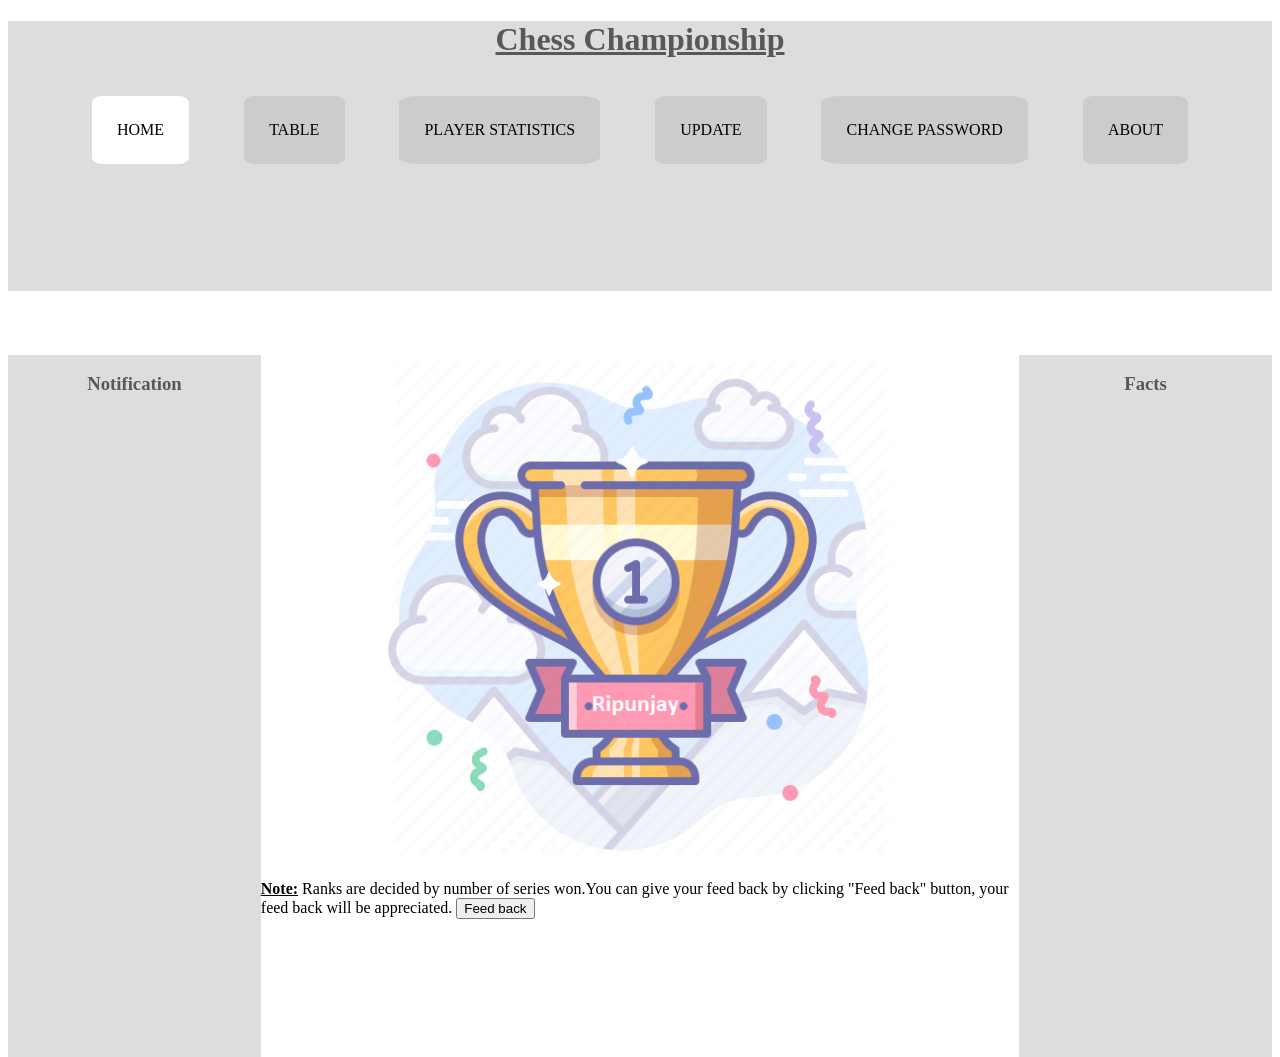
<file: index.html>
<!doctype html>
<html>
<head>
<title>Chess Championship</title>
<link rel="stylesheet" href="css/chessstyle.css">
<link rel="icon" href="image/chessknight.png">
</head>
<body>
<header>
<h1><b><u>Chess Championship</u></b></h1>
<nav>
	<a id="active" href="Chess.html">HOME</a>
	<a href="Table.html">TABLE</a>
	<a href="Stat.html">PLAYER STATISTICS</a>
	<a href="Update.html">UPDATE</a>
	<a href="Change.html">CHANGE PASSWORD</a>
	<a href="About.html">ABOUT</a>
</nav>
</header>
<section>
	<aside id="left"><p><h1><b>Notification</b></h1></p></aside>
	<img src="image/Ripunjay.png">
	<aside id="right"><p><h1><b>Facts</b></h1></p></aside>
</section>
</body>
<footer>
	<p><b><u>Note:</u></b> Ranks are decided by number of series won.You can give your feed back by clicking "Feed back" button, your feed back will be appreciated. <a href="mailto:ripunjaypal2@gmail.com"><button>Feed back</button></a>
	</p>
</footer>
</html>
</file>
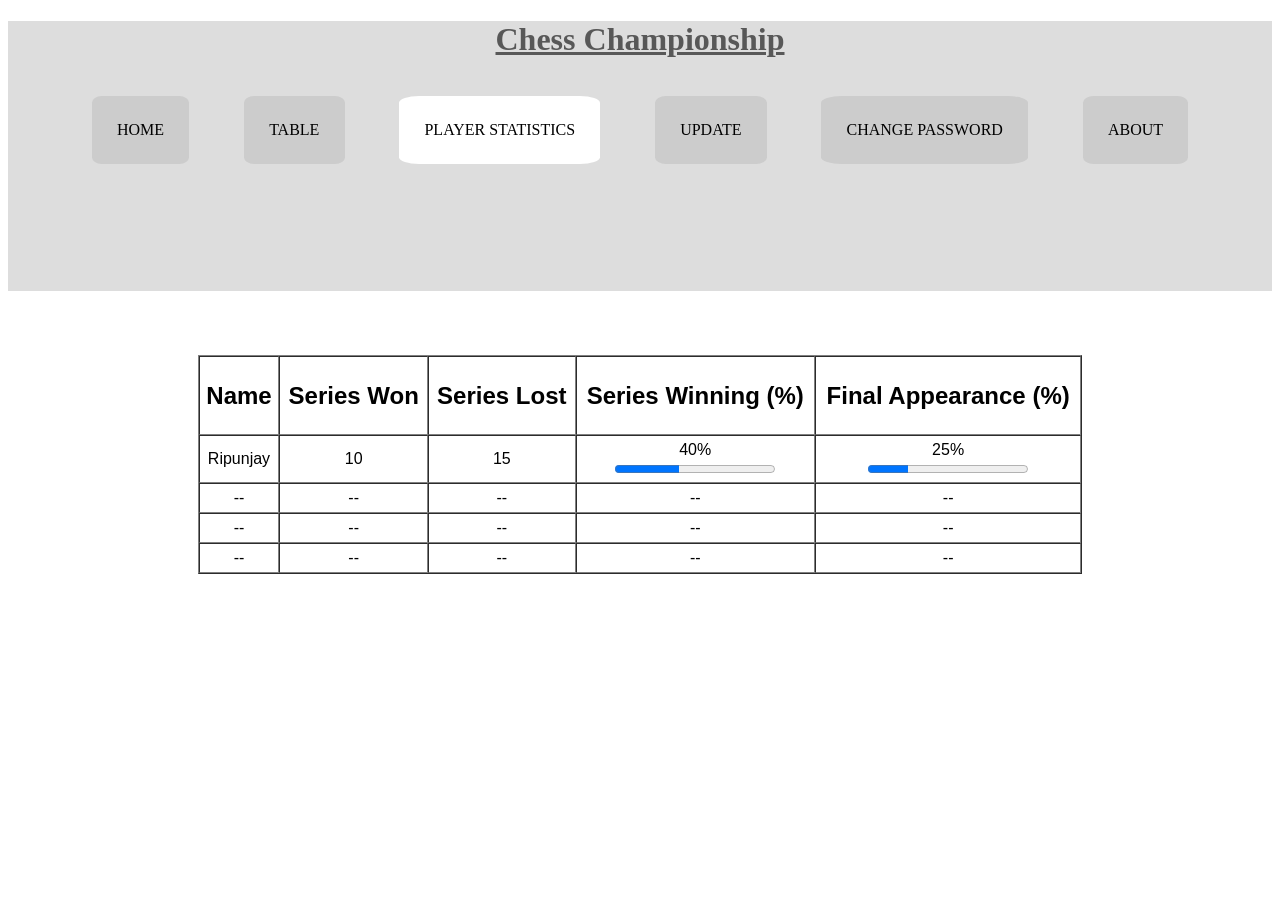
<file: Stat.html>
<!doctype html>
<html>
<head>
<title>Player Statistics</title>
<link rel="stylesheet" href="css/chessstyle.css">
<link rel="icon" href="image/chessknight.png">
</head>
<body>
<header>
<h1><b><u>Chess Championship</u></b></h1>
<nav>
	<a href="index.html">HOME</a>
	<a href="Table.html">TABLE</a>
	<a id="active" href="Stat.html">PLAYER STATISTICS</a>
	<a href="Update.html">UPDATE</a>
	<a href="Change.html">CHANGE PASSWORD</a>
	<a href="About.html">ABOUT</a>
</nav>
</header>
<table border="solid" align="center" cellspacing="0px" cellpadding="5%">
	<tr>
		<th><h2>Name</h2></th>
		<th><h2>Series Won</h2></th>
		<th><h2>Series Lost</h2></th>
		<th><h2>Series Winning (%)</h2></th>
		<th><h2>Final Appearance (%)</h2></th>
	</tr>
	<tr>
		<td>Ripunjay</td>
		<td>10</td>
		<td>15</td>
		<td>40%<br><progress value="40" max="100"></td>
		<td>25%<br><progress value="25" max="100"></td>
	</tr>
	<tr>
		<td>--</td>
		<td>--</td>
		<td>--</td>
		<td>--</td>
		<td>--</td>
	</tr>
	<tr>
		<td>--</td>
		<td>--</td>
		<td>--</td>
		<td>--</td>
		<td>--</td>
	</tr>
	<tr>
		<td>--</td>
		<td>--</td>
		<td>--</td>
		<td>--</td>
		<td>--</td>
	</tr>
</table>
</body>
</html>
</file>
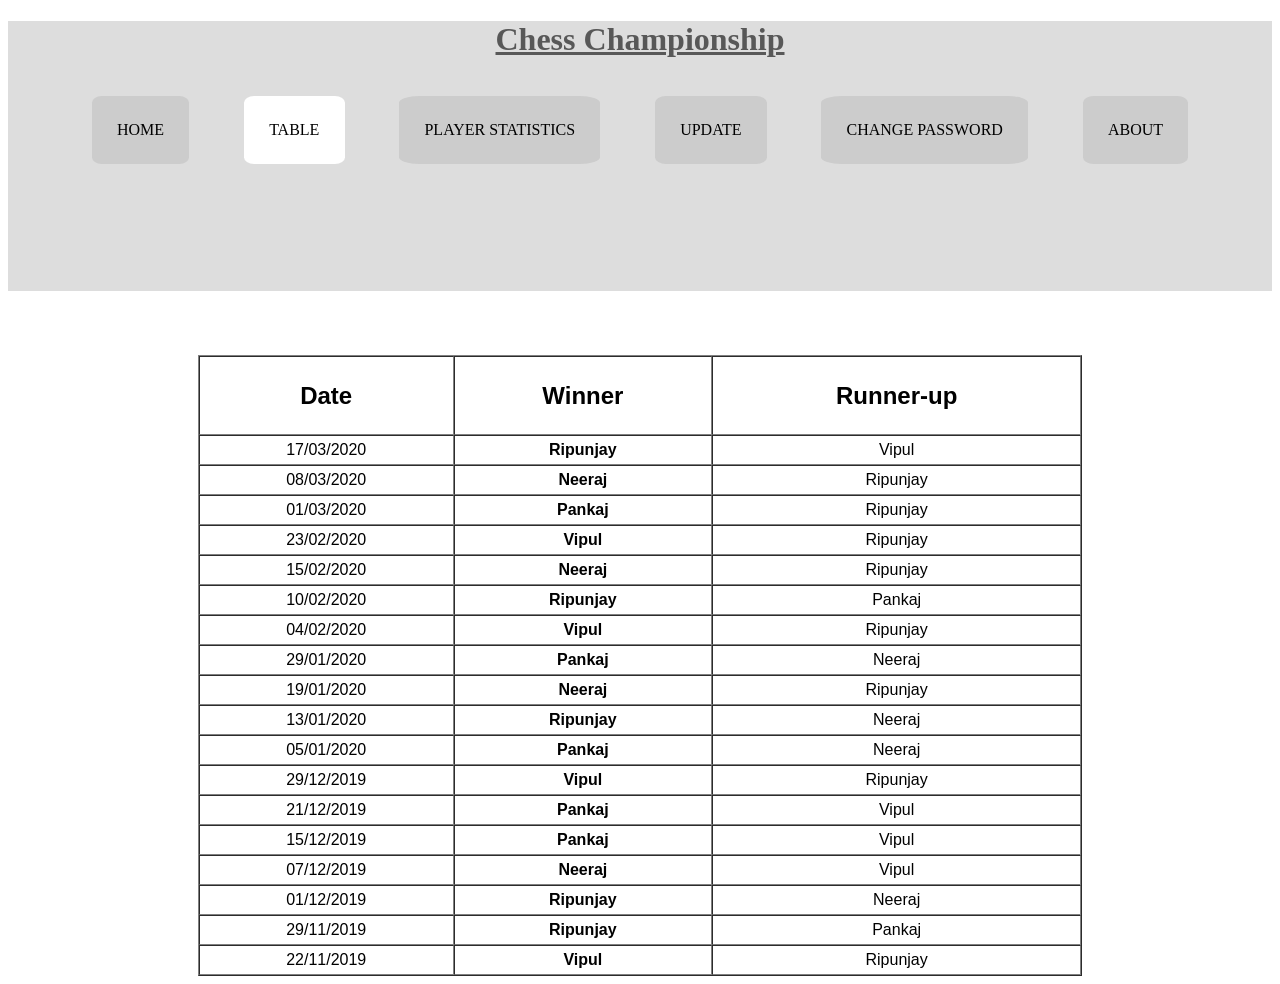
<file: Table.html>
<!doctype html>
<html>
<head>
	<title>Table</title>
	<link rel="stylesheet" type="text/css" href="css/chessstyle.css">
	<link rel="icon" href="image/chessknight.png">
</head>
<body>
	<header>
		<h1><b><u>Chess Championship</u></b></h1>
		<nav>
	<a href="index.html">HOME</a>
	<a id="active" href="Table.html">TABLE</a>
	<a href="Stat.html">PLAYER STATISTICS</a>
	<a href="Update.html">UPDATE</a>
	<a href="Change.html">CHANGE PASSWORD</a>
	<a href="About.html">ABOUT</a>
</nav>
	</header>
	<table cellspacing="0px" border="solid" align="center" cellpadding="5%">
		<tr>
			<th><h2>Date</h2></th>
			<th><h2>Winner</h2></th>
			<th><h2>Runner-up</h2></th>
		</tr>
		<tr>
			<td>17/03/2020</td>
			<td><b>Ripunjay</b></td>
			<td>Vipul</td>
		</tr>
		<tr>
			<td>08/03/2020</td>
			<td><b>Neeraj</b></td>
			<td>Ripunjay</td>
		</tr>
		<tr>
			<td>01/03/2020</td>
			<td><b>Pankaj</b></td>
			<td>Ripunjay</td>
		</tr>
		<tr>
			<td>23/02/2020</td>
			<td><b>Vipul</b></td>
			<td>Ripunjay</td>
		</tr>
		<tr>
			<td>15/02/2020</td>
			<td><b>Neeraj</b></td>
			<td>Ripunjay</td>
		</tr>
		<tr>
			<td>10/02/2020</td>
			<td><b>Ripunjay</b></td>
			<td>Pankaj</td>
		</tr>
		<tr>
		    <td>04/02/2020</td>
		    <td><b>Vipul</b></td>
		    <td>Ripunjay</td>
	    </tr>
	    <tr>
	    	<td>29/01/2020</td>
	    	<td><b>Pankaj</b></td>
	    	<td>Neeraj</td>
	    </tr>
	    <tr>
	    	<td>19/01/2020</td>
	    	<td><b>Neeraj</b></td>
	    	<td>Ripunjay</td>
	    </tr>
	    <tr>
	    	<td>13/01/2020</td>
	    	<td><b>Ripunjay</b></td>
	    	<td>Neeraj</td>
	    </tr>
	    <tr>
	    	<td>05/01/2020</td>
	    	<td><b>Pankaj</b></td>
	    	<td>Neeraj</td>
	    </tr>
	    <tr>
	    	<td>29/12/2019</td>
	    	<td><b>Vipul</b></td>
	    	<td>Ripunjay</td>
	    </tr>
	    <tr>
	    	<td>21/12/2019</td>
	    	<td><b>Pankaj</b></td>
	    	<td>Vipul</td>
	    </tr>
	    <tr>
	    	<td>15/12/2019</td>
	    	<td><b>Pankaj</b></td>
	    	<td>Vipul</td>
	    </tr>
	    <tr>
	    	<td>07/12/2019</td>
	    	<td><b>Neeraj</b></td>
	    	<td>Vipul</td>
	    </tr>
	    <tr>
	    	<td>01/12/2019</td>
	    	<td><b>Ripunjay</b></td>
	    	<td>Neeraj</td>
	    </tr>
	    <tr>
	    	<td>29/11/2019</td>
	    	<td><b>Ripunjay</b></td>
	    	<td>Pankaj</td>
	    </tr>
	    <tr>
	    	<td>22/11/2019</td>
	    	<td><b>Vipul</b></td>
	    	<td>Ripunjay</td>
	    </tr>

	</table>
</body>
</html>
</file>
<file: css/chessstyle.css>
/*body{background-color:#808080; margin:5%;}*/
header{
	align:center;
	background-color: #dddddd;
	height: 30vh;
}
h1{text-align:center; opacity:0.6;}
nav{text-align: center;
text-decoration: none;
margin-top: 5%;}
a{
	text-decoration: none;
	margin: 2%;
    padding: 2%;
    color: #000000;
    background-color: #cccccc;
    border-radius: 10%;
}
p>a{
	margin: 0px;
	padding: 0px;
}
aside{display: inline-block;
width: 20%;
margin-top: 5%;
text-align: center;
height: 78vh;
background-color: #dddddd;
}
#right{
width: 20%;
float: right;
}
img{
	display: inline-block;
	margin-top: 5%;
	align-items: center;
	margin-left: 10%;
	margin-right: 10%;
	display: inline-block;
	width: 40%;
}
#left{
	width:20%;
	float: left;
}
#active{
	background-color: #ffffff;
}
table{
	width: 70%;
	text-align: center;
	margin-top: 5%;
    font-family: sans-serif;
}
#form{display: block;
margin-top: 5%;
}
fieldset{
	margin-bottom: 5%;
}
input:focus{
background-color: #e6e6e6;
}
</file>
